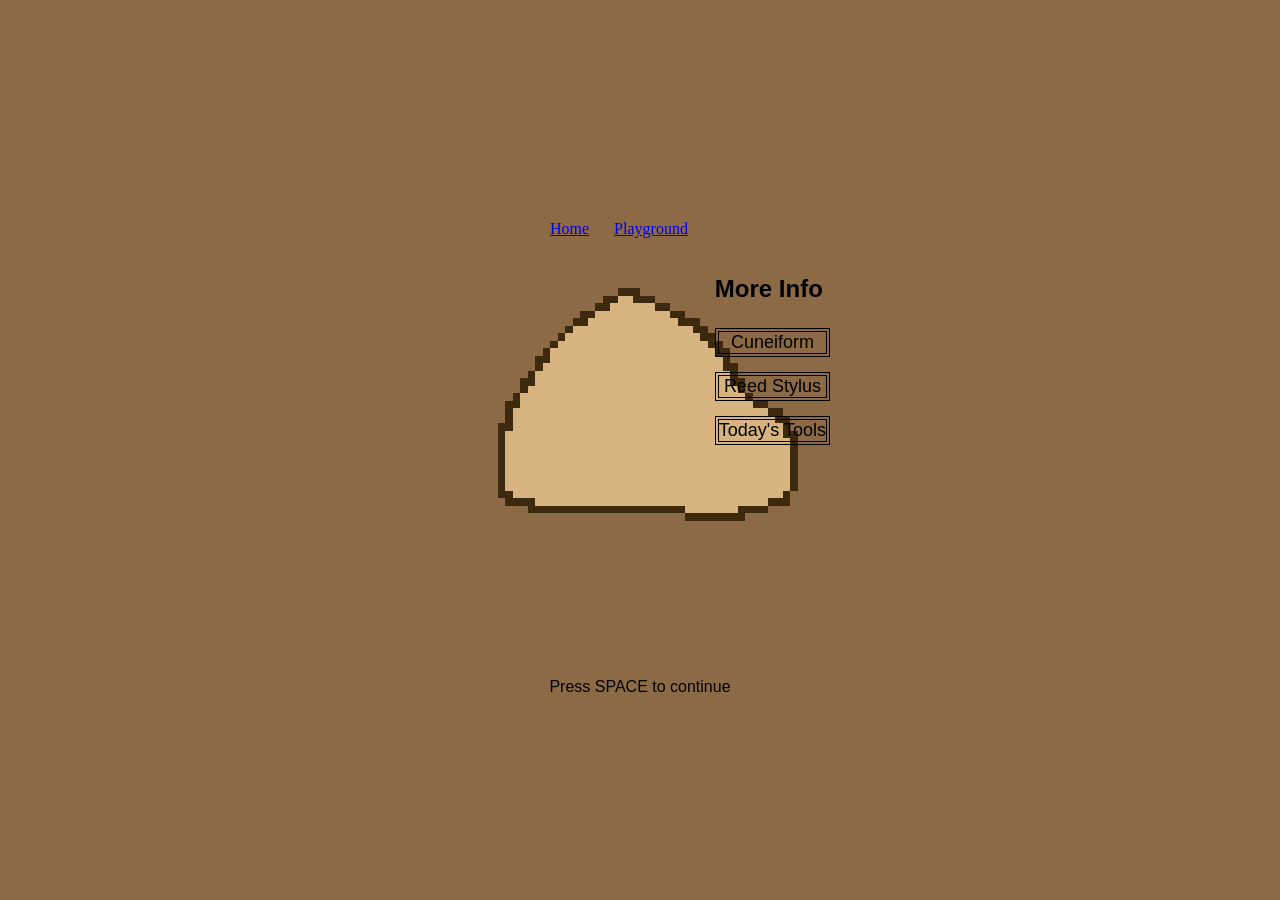
<file: index.html>
<!DOCTYPE html>
<html lang="en">
    <head>
        <meta charset="UTF-8" />
        <title>From Clay to Code</title>
        <link rel="stylesheet" href="styles.css" />  <!-- link to style sheet --> 
        
    </head>
    
    <body>
        
        <main>
            
            <div id="home-menu">
                <a class="menu-link" href="index.html">Home</a>
                <a class ="menu-link" href="playground.html">Playground</a>
            </div>
            
            <div id="clay"></div> <!-- classifer for clay -->
            <p id="prompt">Press SPACE to continue</p>
            <p id="prompt2">CLICK and HOLD to mold the clay</p>
            <p id="prompt3">Press S to scribe</p> 
            
            <div id="info-section">
            
                <h2>More Info</h2>
                
                <button class="info-button" data-info="cuneiform">Cuneiform</button>
                <button class="info-button" data-info="stylus">Reed Stylus</button>
                <button class="info-button" data-info="tools">Today's Tools</button>
            
            </div>
            
            <!-- INFO POPUP -->
            <div id="info-overlay">
              
            <div id="info-popup">
                
            <button id="close-info">X</button>
                
            <h2 id="info-title"></h2>
            <p id="info-text"></p>
                
            </div>
            
            </div>
            
        </main>
       
        <script src="index.js"></script> <!-- link to javascript --> 
        
    </body>
</html>
</file>
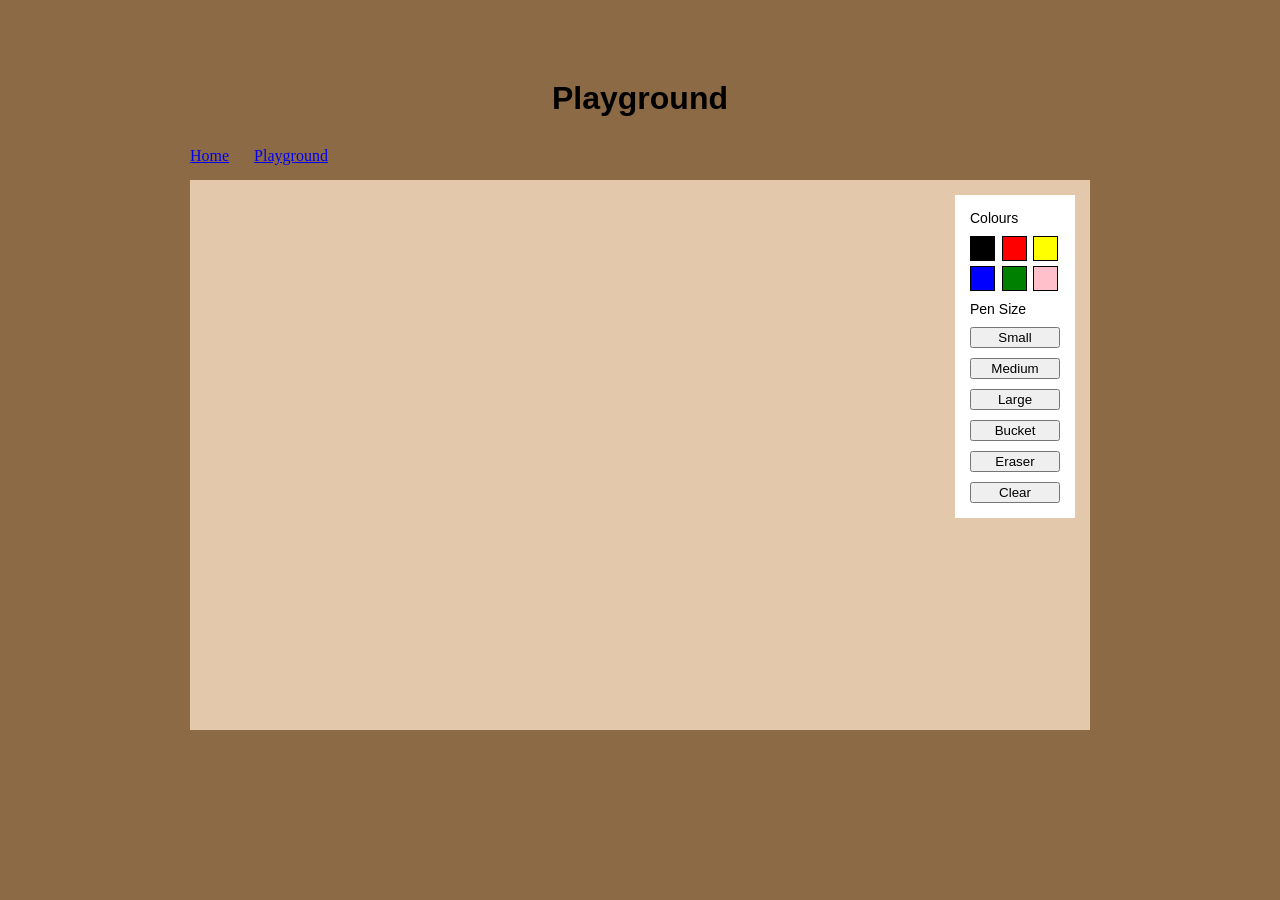
<file: playground.html>
<!DOCTYPE html>
<html lang="en">
    <head>
        <meta charset="UTF-8" />
        <title>Playground</title>
        <link rel="stylesheet" href="styles.css" />  <!-- link to style sheet --> 
    </head>
    
    <body>
        
        <main id="playground">
            
            <h1>Playground</h1>
            
            <div id="menu">
                <a class="menu-link" href="index.html">Home</a>
                <a class ="menu-link" href="playground.html">Playground</a>
            </div>
            
            <div id="drawing-area">
            
                <!-- DRAWING CANVAS -->
                <canvas id="canvas"></canvas>
                
                <!-- TOOLBAR -->
                <div id="toolbar">
                
                <p>Colours</p>
                    
                    <div id="colours">
                        <button class="colour" data-colour="#000000"></button>
                        <button class="colour" data-colour="#FF0000"></button>
                        <button class="colour" data-colour="#FFFF00"></button>
                        <button class="colour" data-colour="#0000FF"></button>
                        <button class="colour" data-colour="#00FF00"></button>
                        <button class="colour" data-colour="#FF00FF"></button>
                    </div>
                    
                <p>Pen Size</p>
                    
                        <button class="size" data-size="5">Small</button>
                        <button class="size" data-size="10">Medium</button>
                        <button class="size" data-size="20">Large</button>
                    
                        <button id="bucket">Bucket</button>
                        <button id="eraser">Eraser</button>
                        <button id="clear">Clear</button>
                
                </div>
            
            </div>
        
        </main>
        
        <script src="playground.js"></script>
        
    </body>
</html>
</file>
<file: styles.css>
/* MAIN WEBSITE RULES */
body {
    margin: 0;
    background: #8C6A46;
    
    display: flex; /* turns element into a flexbox conatiner, a tool for easily postioning things inside a box */
    justify-content: center; /* center the content horizontally */
    align-items: center; /* center the content vertically */
    
    min-height: 100vh; /* makes the element at least as tall as the entire browser window, vh = viewport height. */
}

/* IDLE CLAY BLOB */ 
#clay {
    width: 500px;
    height: 500px;
    
    background-image: url("assets/clay/clay-idle-sheet.png");
    background-repeat: no-repeat; /* stop the image from tiling and repeating */
    background-size: 5000px 500px; /* set the size of the entire sprite sheet, 5000 wide, 500 tall. 10 frames, 
                                5000/10 = 500 pixels wide */
    background-position: 0 0; /* sets which part of the image is showing, 0 start at the left, 0 start at the top, first frame */
    
    image-rendering: pixelated; /* keep the pixel art looking sharp */
    
    transform: scale(1.5);
    }

/* PRESS SPACE PROMPT */
#prompt {
    margin-top: -10px; /* how far from bottom of blob */
    text-align: center;
    font-family: sans-serif;
}

/* CLICK AND HOLD PROMPT */
#prompt2 {
    margin-top: -10px;
    text-align: center;
    font-family: sans-serif;
}

#prompt3 {
    margin-top: -10px;
    text-align: center;
    font-family: sans-serif;
}

#home-menu {
    position: fixed;
    top: 220px;
    left: 550px;
    
    display: flex;
    gap: 25px;
        
    z-index: 10;
}

#menu {
    width: 900px;
    
    display: flex;
    gap: 25px;
    
    margin-bottom: 15px;
}

#menu-link {
    color: white;
    text-decoration: none;
    font-family: sans-serif;
}

/* INFO SECTION */

#info-section {
    position: fixed;
    right: 450px;
    top: 40%;
    
    transform: translateY(-50%);
    
    display: flex;
    flex-direction: column;
    gap: 15px;
    
    font-family: sans-serif;
}

#info-section h2 {
    margin: 0 0 10px 0;
    
    font-family: sans-serif
}

.info-button {
    background: none;
    border: double 4px; 
    
    padding: 0;
    
    font-family: sans-serif;
    font-size: 18px;
    
    text-align: center;
    
    cursor: pointer;
}

.info-button:hover {
    text-decoration: underline;
}

/* INFO POP UP */

#info-overlay {
    position: fixed;
    top: 0;
    left: 0;
    
    width: 100%;
    height: 100%;
    
    background: linear-gradien(
        to right,
        rgba(0, 0, 0, 0.15),
        rgba(0, 0, 0, 0.75)
    );
    
    display: none;
    
    justify-content: center;
    align-items: center;
    
    z-index: 100;
}

#info-popup {
    position: relative;
    
    width: 500px;
    max-width: 80%;
    
    padding: 40px;
    background: #C6C3BF;
    font-family: sans-serif;
    box-sizing: border-box;
}

#info-popup h2 {
    margin-top: 0;
}

#info-popup p {
    line-height: 1.6;
}

/* INFO CLOSE BUTTON */

#close-info {
    position: absolute;
    
    top: 15px;
    right: 15px;
    border: none;
    background: none;
    font-size: 20px;
    cursor: pointer;
}

/* PLAYGROUND */

#playground {
    width: 100%;
    min-height: 100vh;
    
    display: flex;
    flex-direction: column;
    align-items: center;
    
    padding-top: 80px;
    box-sizing: border-box; /* keeps the size i specified including the padding */
}

/* PLAYGROUND TITLE */

#playground h1 {
    margin: 0 0 30px 0; /* outside spacing around the title. left to right: top (no space above), right (no space on right), 
                        bottom (30px of space underneath), left (no space on left). */
    
    font-family: sans-serif;
    color: black;
}

/* PLAYGROUND DRAWING AREA */

#drawing-area {
    width: 900px;
    height: 550px;
    
    background: #E4C8AB;
    
    position: relative; /* keep this element in its normal position, but allow me to position things relative to it */
}   

/* PLAYGROUND CANVAS */

#canvas {
    width: 100%;
    height: 100%;
    
    display: block; /* put this element on its own line and treat it like a box */
}

/*  PLAYGROUND TOOLBAR */

#toolbar {
    position: absolute; /* allow me to place exactly where i want relative to drawing area */
    
    right: 15px; /* because of relative position of drawing area, toolbar is place 15px relative to where canvas is */
    top: 15px;
    
    width: 120px;
    padding: 15px;
    
    background: white;
    
    display: flex; /* use flexbox to arrange the things inside this element */
    flex-direction: column;
    gap: 10px;
    
    box-sizing: border-box;
}

/* PLAYGROUND TOOLBAR LABELS */

#toolbar p {
    margin: 0;
    
    font-family: sans-serif;
    font-size: 14px;
}

/* PLAYGROUND COLOURS */

#colours {
    display: grid;
    grid-template-columns: repeat(3, 1fr);
    gap: 5px;
}

.colour {
    width: 25px;
    height: 25px;
    
    border: 1px solid black;
    
    cursor: pointer;
}

/* PLAYGROUND INDIVIDUAL COLOUR BUTTONS */

.colour:nth-child(1) {
    background: black;
}

.colour:nth-child(2) {
    background: red;
}

.colour:nth-child(3) {
    background: yellow;
}

.colour:nth-child(4) {
    background: blue;
}

.colour:nth-child(5) {
    background: green;
}

.colour:nth-child(6) {
    background: pink;
}

/* PLAYGROUND TOOL BUTTONS */

#toolbar button {
    cursor: pointer;
    
    font-family: sans-serif;
}

/* RESPONSIVE HOMEPAGE */

/* make sizing easier to control */
* {
    box-sizing: border-box;
}

/* smaller laptops and tablets */
@media (max-width: 1100px), (max-height: 750px) {

    /* HOMEPAGE */

    #clay {
        transform: scale(0.8);
    }

    #home-menu {
        top: 20px;
        left: 25px;
    }

    #info-section {
        right: 25px;
    }

    #prompt,
    #prompt2 {
        font-size: 14px;
    }

/* responsive info popup */

#info-popup {
    width: min(500px, 90vw);
    max-height: 80vh;
    overflow-y: auto;
    padding: clamp(20px, 5vw, 40px);
}

#info-popup p {
    overflow-wrap: anywhere;
}
</file>
